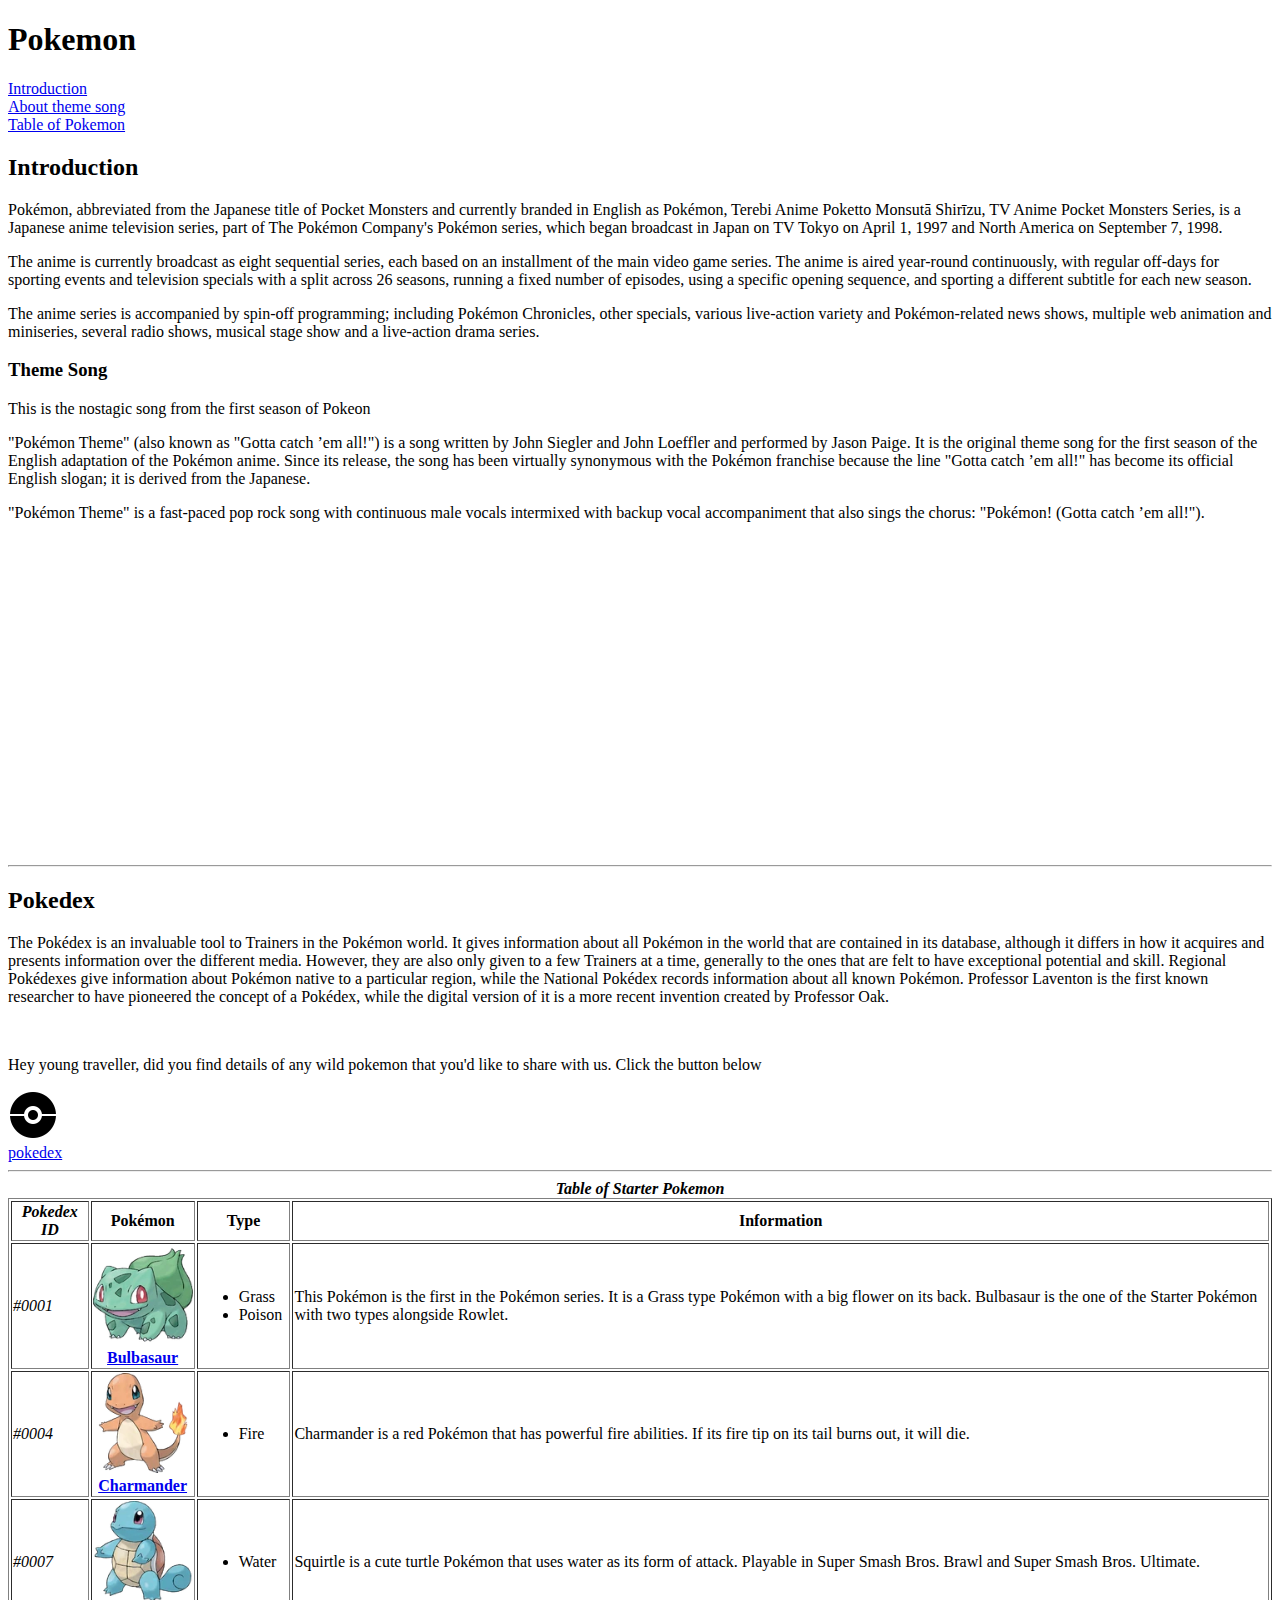
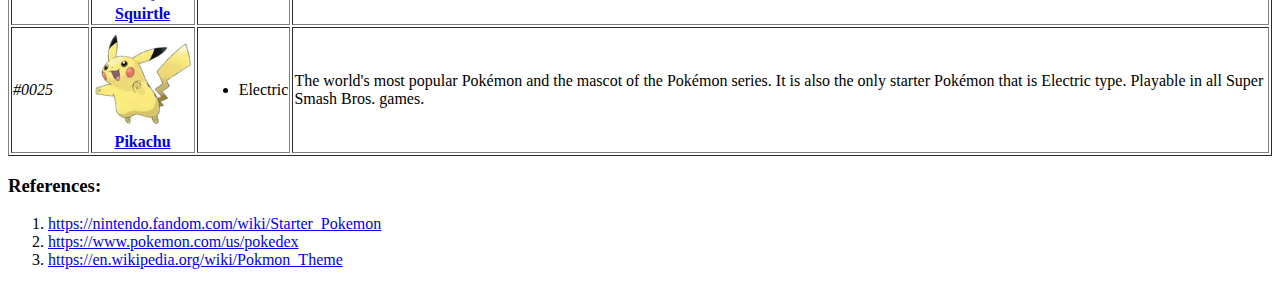
<file: Pokemon-Project/index.html>
<!DOCTYPE html>
<html lang="en">

<head>
    <meta charset="UTF-8">
    <meta name="viewport" content="width=device-width, initial-scale=1.0">
    <title>Pokemon</title>
</head>

<body>

    <header>
        <h1>Pokemon</h1>
        <nav><a href="#introduction">Introduction</a></nav>
        <nav><a href="#theme-song">About theme song</a></nav>
        <nav><a href="#pokemon-table">Table of Pokemon</a></nav>

    </header>

    <main>

        <section>
            <article>
                <h2 id="introduction">Introduction</h2>
                <p>
                    Pokémon, abbreviated from the Japanese title of Pocket Monsters and currently branded in English as
                    Pokémon, Terebi Anime Poketto Monsutā Shirīzu, TV Anime Pocket Monsters Series, is a Japanese anime
                    television series, part of The Pokémon Company's Pokémon series, which began broadcast in Japan on
                    TV Tokyo on April 1, 1997 and North America on September 7, 1998.
                </p>
                <p>
                    The anime is currently broadcast as eight sequential series, each based on an installment of the
                    main video game series. The anime is aired year-round continuously, with regular off-days for
                    sporting events and television specials with a split across 26 seasons, running a fixed number of
                    episodes, using a specific opening sequence, and sporting a different subtitle for each new season.
                </p>
                <p>
                    The anime series is accompanied by spin-off programming; including Pokémon Chronicles, other
                    specials, various live-action variety and Pokémon-related news shows, multiple web animation and
                    miniseries, several radio shows, musical stage show and a live-action drama series.
                </p>
            </article>
        </section>

        <aside>
            <section>
                <article>
                    <h3 id="theme-song">Theme Song</h3>
                    <p>This is the nostagic song from the first season of Pokeon</p>

                    <p>"Pokémon Theme" (also known as "Gotta catch ’em all!") is a song written by John Siegler and John
                        Loeffler and performed by Jason Paige. It is the original theme song for the first season of the
                        English adaptation of the Pokémon anime. Since its release, the song has been virtually
                        synonymous
                        with the Pokémon franchise because the line "Gotta catch ’em all!" has become its official
                        English
                        slogan; it is derived from the Japanese.</p>

                    <p>"Pokémon Theme" is a fast-paced pop rock song with continuous male vocals intermixed with backup
                        vocal accompaniment that also sings the chorus: "Pokémon! (Gotta catch ’em all!").</p>

                    <iframe width="560" height="315" src="https://www.youtube.com/embed/rg6CiPI6h2g?si=qG1wOOMCEqHT-Nbb"
                        title="YouTube video player" frameborder="0"
                        allow="accelerometer; autoplay; clipboard-write; encrypted-media; gyroscope; picture-in-picture; web-share"
                        allowfullscreen></iframe>

                </article>
            </section>
        </aside>

        <hr>
        <h2>Pokedex</h2>

        <p>The Pokédex is an invaluable tool to Trainers in the Pokémon world. It gives information about all Pokémon in
            the world that are contained in its database, although it differs in how it acquires and presents
            information over the different media. However, they are also only given to a few Trainers at a time,
            generally to the ones that are felt to have exceptional potential and skill. Regional Pokédexes give
            information about Pokémon native to a particular region, while the National Pokédex records information
            about all known Pokémon. Professor Laventon is the first known researcher to have pioneered the concept of a
            Pokédex, while the digital version of it is a more recent invention created by Professor Oak.</p>
        <br>
        <p>Hey young traveller, did you find details of any wild pokemon that you'd like to share with us. Click the
            button below</p>
        <a href="Pages/PokedexForm.html"><img id=pokedex-regiter src="Images/pokeball.png" alt="pokedex">
            <br><label for="pokedex-regiter">pokedex</label></a>
        <hr>

        <section>
            <table id="pokemon-table" border="1">
                <caption>
                    <i><b>Table of Starter Pokemon</b></i>
                </caption>
                <tr>
                    <th><i>Pokedex ID</i></th>
                    <th>Pokémon</th>
                    <th>Type</th>
                    <th>Information</th>
                </tr>
                <tr>
                    <td><i>#0001</i></td>
                    <th>
                        <a href="https://nintendo.fandom.com/wiki/Bulbasaur" target="_blank">
                            <img src="Images/Bulbasaur.jpg" width="100px">
                            <br>Bulbasaur
                        </a>
                    </th>
                    <td>
                        <ul>
                            <li>Grass</li>
                            <li>Poison</li>
                        </ul>
                    </td>
                    <td>This Pokémon is the first in the Pokémon series. It is a Grass type Pokémon with a big flower on
                        its
                        back. Bulbasaur is the one of the Starter Pokémon with two types alongside Rowlet.</td>
                </tr>
                <tr>
                    <td><i>#0004</i></td>
                    <th>
                        <a href="https://nintendo.fandom.com/wiki/Charmander" target="_blank">
                            <img src="Images/Charmander.jpg" width="100px">
                            <br>Charmander
                        </a>
                    </th>
                    <td>
                        <ul>
                            <li>Fire</li>
                        </ul>
                    </td>
                    <td>Charmander is a red Pokémon that has powerful fire abilities. If its fire tip on its tail burns
                        out,
                        it
                        will die.</td>
                </tr>
                <tr>
                    <td><i>#0007</i></td>
                    <th>
                        <a href="https://nintendo.fandom.com/wiki/Squirtle" target="_blank">
                            <img src="Images/Squirtle.jpg" width="100px">
                            <br>Squirtle
                        </a>
                    </th>
                    <td>
                        <ul>
                            <li>Water</li>
                        </ul>
                    </td>
                    <td>Squirtle is a cute turtle Pokémon that uses water as its form of attack. Playable in Super Smash
                        Bros.
                        Brawl and Super Smash Bros. Ultimate.</td>
                </tr>
                <tr>
                    <td><i>#0025</i></td>
                    <th>
                        <a href="https://nintendo.fandom.com/wiki/Pikachu" target="_blank">
                            <img src="Images/Pikachu.jpg" width="100px">
                            <br>Pikachu
                        </a>
                    </th>
                    <td>
                        <ul>
                            <li>Electric</li>
                        </ul>
                    </td>
                    <td>The world's most popular Pokémon and the mascot of the Pokémon series. It is also the only
                        starter
                        Pokémon that is Electric type. Playable in all Super Smash Bros. games.</td>
                </tr>
            </table>
        </section>
    </main>

    <footer>
        <h3>References:</h3>
        <ol>
            <li><a
                    href="https://nintendo.fandom.com/wiki/Starter_Pok%C3%A9mon">https://nintendo.fandom.com/wiki/Starter_Pokemon</a>
            </li>
            <li><a href="https://www.pokemon.com/us/pokedex">https://www.pokemon.com/us/pokedex</a></li>
            <li><a
                    href="https://en.wikipedia.org/wiki/Pok%C3%A9mon_Theme">https://en.wikipedia.org/wiki/Pokmon_Theme</a>
            </li>
        </ol>
    </footer>

</body>

</html>
</file>
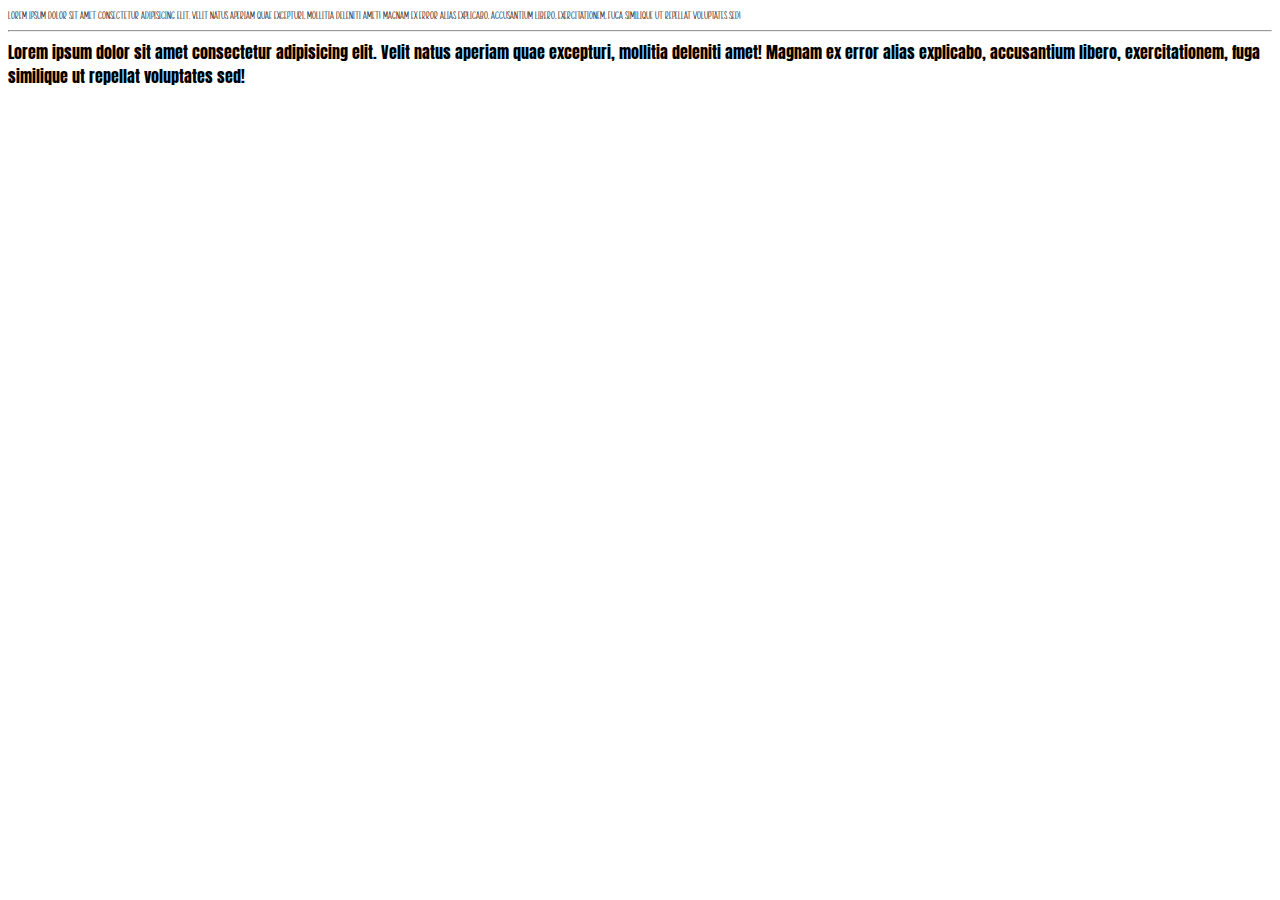
<file: CSS-Practice/Text-Properties/font-family.html>
<!DOCTYPE html>
<html lang="en">

<head>
    <meta charset="UTF-8">
    <meta name="viewport" content="width=device-width, initial-scale=1.0">

    <link rel="preconnect" href="https://fonts.googleapis.com">
    <link rel="preconnect" href="https://fonts.gstatic.com" crossorigin>
    <link href="https://fonts.googleapis.com/css2?family=Anton&display=swap" rel="stylesheet">

    <title>Font Family</title>
    <style>
        @font-face {
            font-family: 'Valentine History';
            src: url('Fonts/Valentine History.otf');
        }

        #text1 {
            font-family: 'Valentine History', sans-serif;
        }

        #text2 {
            font-family: "Anton", 'sans-serif';
            font-weight: 400;
            font-style: normal;
        }
    </style>
</head>

<body>
    <div id="text1">
        Lorem ipsum dolor sit amet consectetur adipisicing elit. Velit natus aperiam quae excepturi, mollitia deleniti
        amet! Magnam ex error alias explicabo, accusantium libero, exercitationem, fuga similique ut repellat voluptates
        sed!
    </div>
    <hr>
    <div id="text2">
        Lorem ipsum dolor sit amet consectetur adipisicing elit. Velit natus aperiam quae excepturi, mollitia deleniti
        amet! Magnam ex error alias explicabo, accusantium libero, exercitationem, fuga similique ut repellat voluptates
        sed!
    </div>
</body>

</html>
</file>
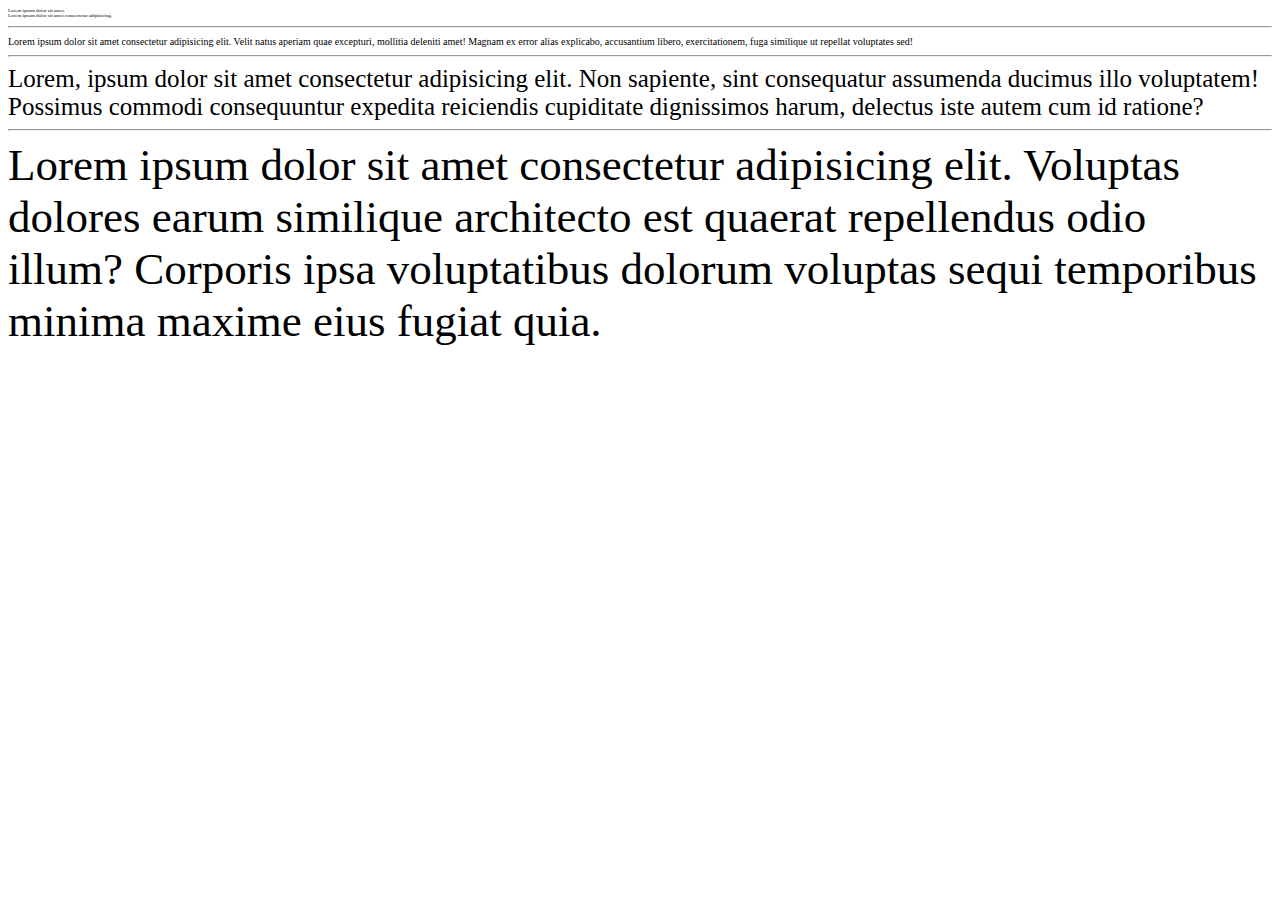
<file: CSS-Practice/Text-Properties/font-size.html>
<!DOCTYPE html>
<html lang="en">

<head>
    <meta charset="UTF-8">
    <meta name="viewport" content="width=device-width, initial-scale=1.0">
    <title>Font size</title>
    <style>
        #text1 {
            font-size: 5px;
        }

        #text2 {
            font-size: 10px;
        }

        #text3 {
            font-size: 25px;
        }

        #text4 {
            font-size: 45px;
        }
    </style>
</head>

<body>
    <div id="text1">
        Lorem ipsum dolor sit amet.<br>
        Lorem ipsum dolor sit amet consectetur adipisicing.
    </div>
    <hr>
    <div id="text2">
        Lorem ipsum dolor sit amet consectetur adipisicing elit. Velit natus aperiam quae excepturi, mollitia deleniti
        amet! Magnam ex error alias explicabo, accusantium libero, exercitationem, fuga similique ut repellat voluptates
        sed!
    </div>
    <hr>
    <div id="text3">
        Lorem, ipsum dolor sit amet consectetur adipisicing elit. Non sapiente, sint consequatur assumenda ducimus illo
        voluptatem! Possimus commodi consequuntur expedita reiciendis cupiditate dignissimos harum, delectus iste autem
        cum id ratione?
    </div>
    <hr>
    <div id="text4">
        Lorem ipsum dolor sit amet consectetur adipisicing elit. Voluptas dolores earum similique architecto est quaerat
        repellendus odio illum? Corporis ipsa voluptatibus dolorum voluptas sequi temporibus minima maxime eius fugiat
        quia.
    </div>
</body>

</html>
</file>
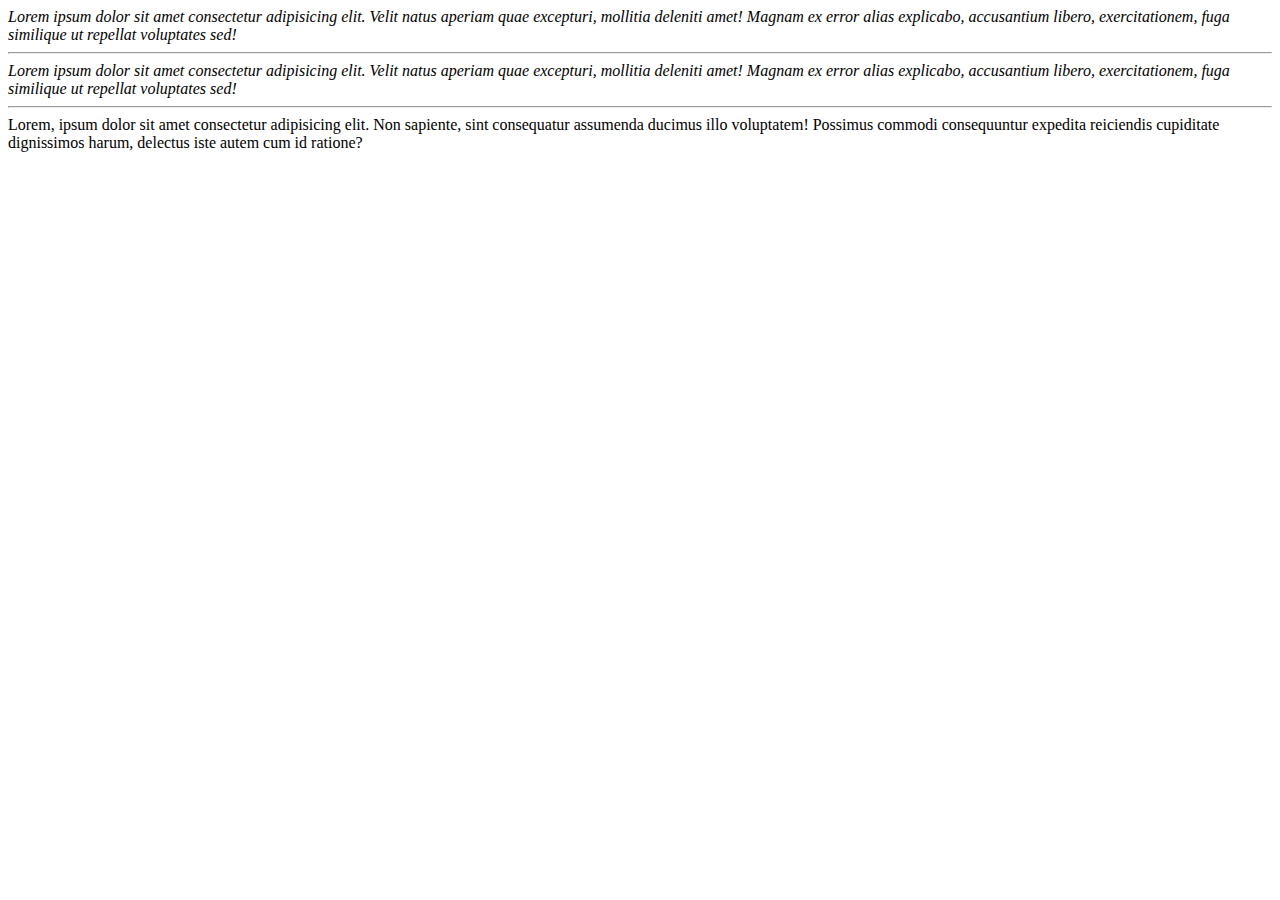
<file: CSS-Practice/Text-Properties/font-style.html>
<!DOCTYPE html>
<html lang="en">

<head>
    <meta charset="UTF-8">
    <meta name="viewport" content="width=device-width, initial-scale=1.0">
    <title>Font Style</title>
    <style>
        #text1 {
            font-style: italic;
        }

        #text2 {
            font-style: oblique;
        }

        #text3 {
            font-style: normal;
        }
    </style>
</head>

<body>
    <div id="text1">
        Lorem ipsum dolor sit amet consectetur adipisicing elit. Velit natus aperiam quae excepturi, mollitia deleniti
        amet! Magnam ex error alias explicabo, accusantium libero, exercitationem, fuga similique ut repellat voluptates
        sed!
    </div>
    <hr>
    <div id="text2">
        Lorem ipsum dolor sit amet consectetur adipisicing elit. Velit natus aperiam quae excepturi, mollitia deleniti
        amet! Magnam ex error alias explicabo, accusantium libero, exercitationem, fuga similique ut repellat voluptates
        sed!
    </div>
    <hr>
    <div id="text3">
        Lorem, ipsum dolor sit amet consectetur adipisicing elit. Non sapiente, sint consequatur assumenda ducimus illo
        voluptatem! Possimus commodi consequuntur expedita reiciendis cupiditate dignissimos harum, delectus iste autem
        cum id ratione?
    </div>
</body>

</html>
</file>
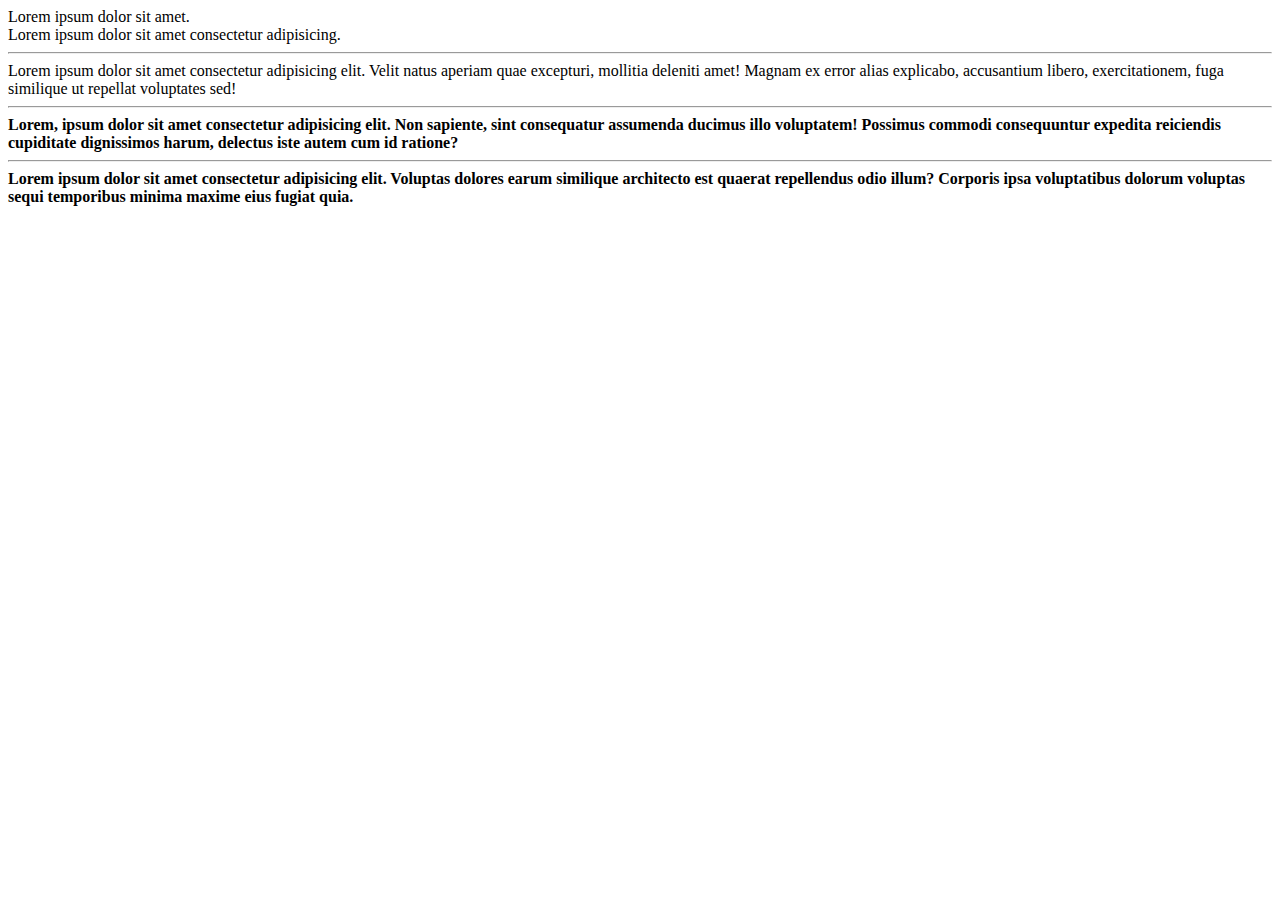
<file: CSS-Practice/Text-Properties/font-weight.html>
<!DOCTYPE html>
<html lang="en">

<head>
    <meta charset="UTF-8">
    <meta name="viewport" content="width=device-width, initial-scale=1.0">
    <title>Font weight</title>
    <style>
        #text1 {
            font-weight: 100;
        }

        #text2 {
            font-weight: 400;
        }

        #text3 {
            font-weight: 700;
        }

        #text4 {
            font-weight: 900;
        }
    </style>
</head>

<body>
    <div id="text1">
        Lorem ipsum dolor sit amet.<br>
        Lorem ipsum dolor sit amet consectetur adipisicing.
    </div>
    <hr>
    <div id="text2">
        Lorem ipsum dolor sit amet consectetur adipisicing elit. Velit natus aperiam quae excepturi, mollitia deleniti
        amet! Magnam ex error alias explicabo, accusantium libero, exercitationem, fuga similique ut repellat voluptates
        sed!
    </div>
    <hr>
    <div id="text3">
        Lorem, ipsum dolor sit amet consectetur adipisicing elit. Non sapiente, sint consequatur assumenda ducimus illo
        voluptatem! Possimus commodi consequuntur expedita reiciendis cupiditate dignissimos harum, delectus iste autem
        cum id ratione?
    </div>
    <hr>
    <div id="text4">
        Lorem ipsum dolor sit amet consectetur adipisicing elit. Voluptas dolores earum similique architecto est quaerat
        repellendus odio illum? Corporis ipsa voluptatibus dolorum voluptas sequi temporibus minima maxime eius fugiat
        quia.
    </div>
</body>

</html>
</file>
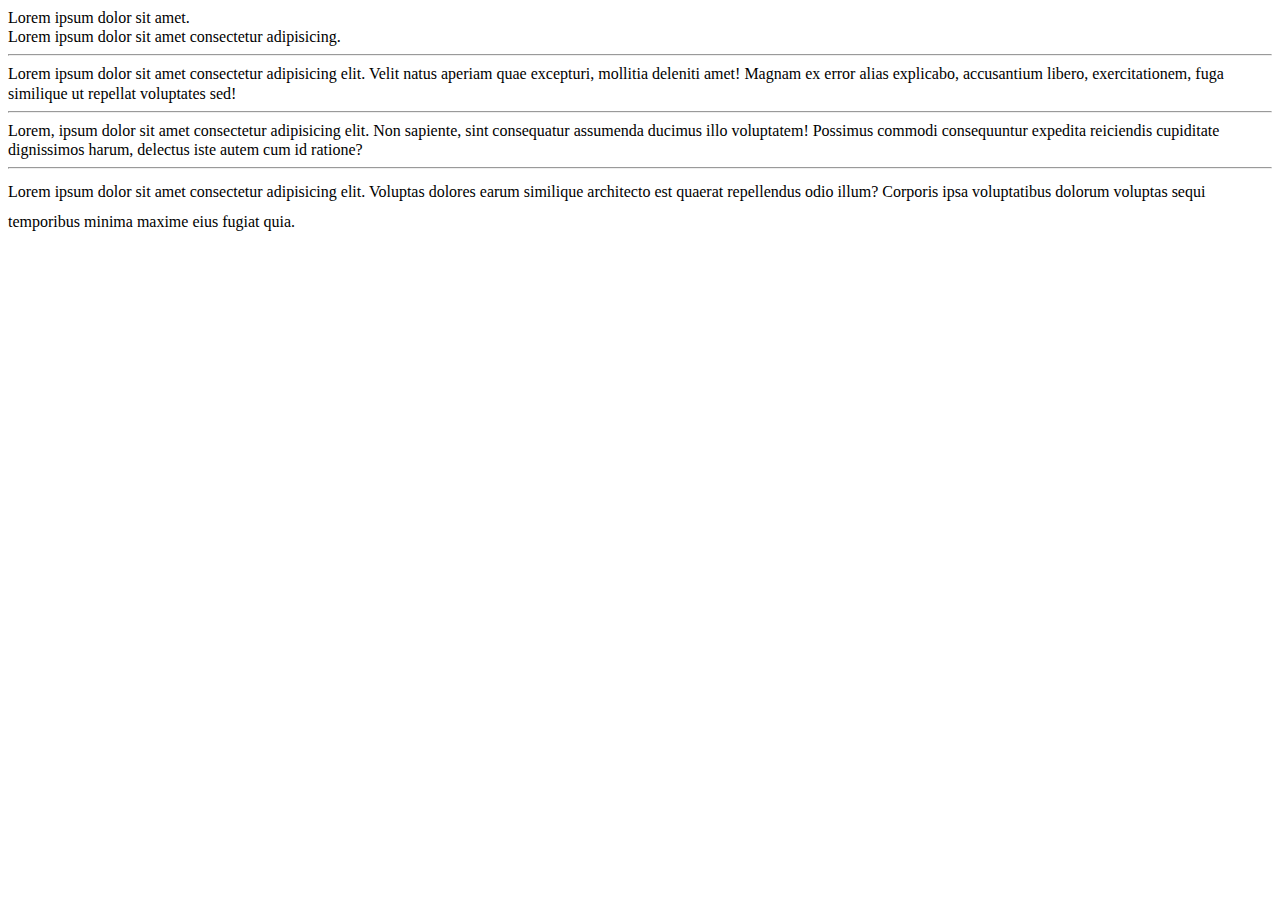
<file: CSS-Practice/Text-Properties/line-height.html>
<!DOCTYPE html>
<html lang="en">

<head>
    <meta charset="UTF-8">
    <meta name="viewport" content="width=device-width, initial-scale=1.0">
    <title>Line-height</title>
    <style>
        #text1 {
            line-height: 120%;
        }

        #text2 {
            line-height: 1.2;
        }

        #text3 {
            line-height: 1.2em;
        }

        #text4 {
            line-height: 30px;
        }
    </style>
</head>

<body>
    <div id="text1">
        Lorem ipsum dolor sit amet.<br>
        Lorem ipsum dolor sit amet consectetur adipisicing.
    </div>
    <hr>
    <div id="text2">
        Lorem ipsum dolor sit amet consectetur adipisicing elit. Velit natus aperiam quae excepturi, mollitia deleniti
        amet! Magnam ex error alias explicabo, accusantium libero, exercitationem, fuga similique ut repellat voluptates
        sed!
    </div>
    <hr>
    <div id="text3">
        Lorem, ipsum dolor sit amet consectetur adipisicing elit. Non sapiente, sint consequatur assumenda ducimus illo
        voluptatem! Possimus commodi consequuntur expedita reiciendis cupiditate dignissimos harum, delectus iste autem
        cum id ratione?
    </div>
    <hr>
    <div id="text4">
        Lorem ipsum dolor sit amet consectetur adipisicing elit. Voluptas dolores earum similique architecto est quaerat
        repellendus odio illum? Corporis ipsa voluptatibus dolorum voluptas sequi temporibus minima maxime eius fugiat
        quia.
    </div>
</body>

</html>
</file>
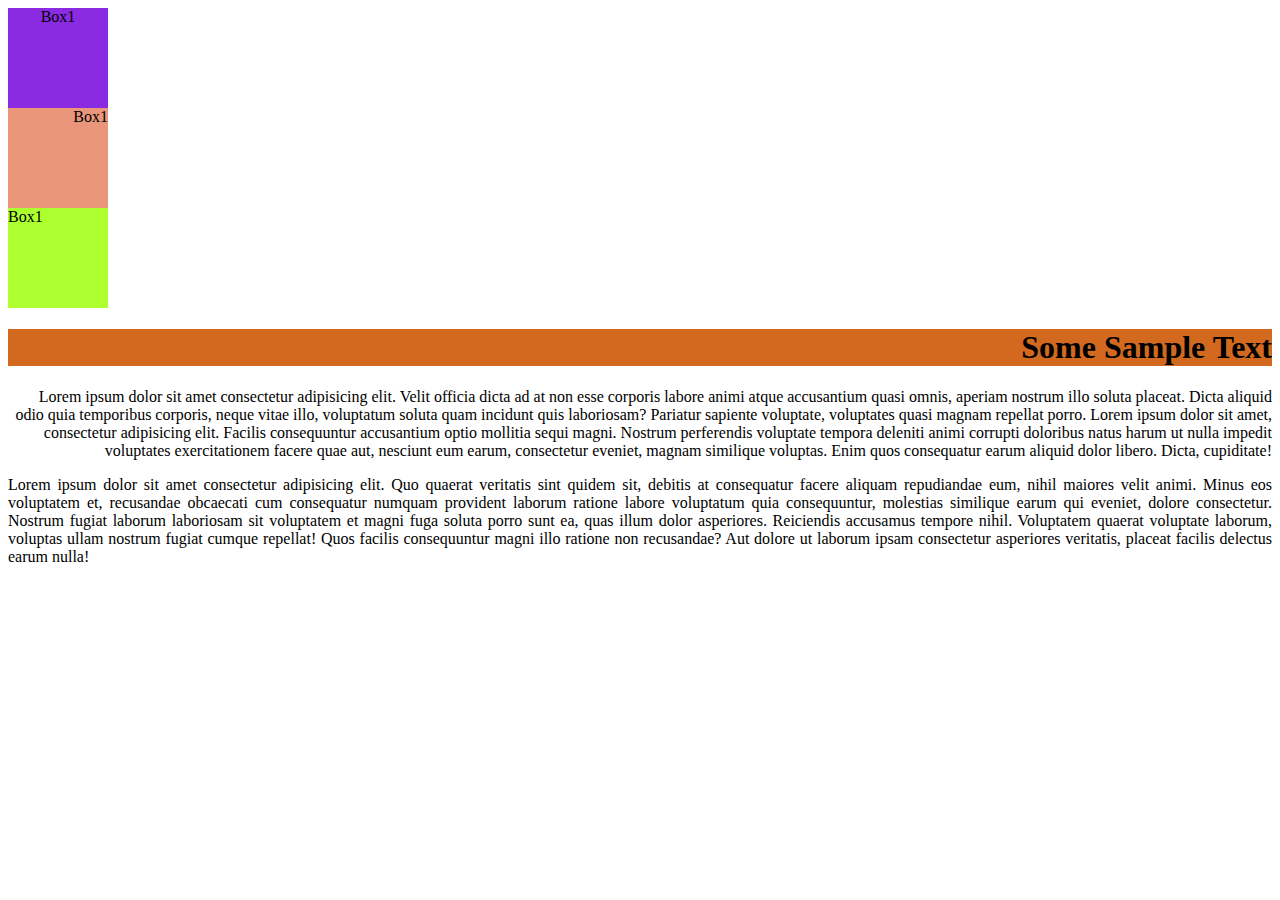
<file: CSS-Practice/Text-Properties/text-align.html>
<!DOCTYPE html>
<html lang="en">

<head>
    <meta charset="UTF-8">
    <meta name="viewport" content="width=device-width, initial-scale=1.0">
    <title>Text-Align</title>
    <style>
        #box1 {
            width: 100px;
            height: 100px;
            background-color: blueviolet;
            text-align: center;
        }

        #box2 {
            width: 100px;
            height: 100px;
            background-color: darksalmon;
            text-align: right;
        }

        #box3 {
            width: 100px;
            height: 100px;
            background-color: greenyellow;
            text-align: justify;
        }

        h1 {
            background-color: chocolate;
            text-align: right;
        }

        p {
            text-align: right;
        }

        #justifiedText p {
            text-align: justify;
        }
    </style>
</head>

<body>
    <div id="box1">
        Box1
    </div>
    <div id="box2">
        Box1
    </div>
    <div id="box3">
        Box1
    </div>
    <h1>Some Sample Text</h1>
    <p>
        Lorem ipsum dolor sit amet consectetur adipisicing elit. Velit officia dicta ad at non esse corporis labore
        animi atque accusantium quasi omnis, aperiam nostrum illo soluta placeat. Dicta aliquid odio quia temporibus
        corporis, neque vitae illo, voluptatum soluta quam incidunt quis laboriosam? Pariatur sapiente voluptate,
        voluptates quasi magnam repellat porro. Lorem ipsum dolor sit amet, consectetur adipisicing elit. Facilis
        consequuntur accusantium optio mollitia sequi magni. Nostrum perferendis voluptate tempora deleniti animi
        corrupti doloribus natus harum ut nulla impedit voluptates exercitationem facere quae aut, nesciunt eum earum,
        consectetur eveniet, magnam similique voluptas. Enim quos consequatur earum aliquid dolor libero. Dicta,
        cupiditate!
    </p>
    <div id="justifiedText">
        <p>
            Lorem ipsum dolor sit amet consectetur adipisicing elit. Quo quaerat veritatis sint quidem sit, debitis at
            consequatur facere aliquam repudiandae eum, nihil maiores velit animi. Minus eos voluptatem et, recusandae
            obcaecati cum consequatur numquam provident laborum ratione labore voluptatum quia consequuntur, molestias
            similique earum qui eveniet, dolore consectetur. Nostrum fugiat laborum laboriosam sit voluptatem et magni
            fuga soluta porro sunt ea, quas illum dolor asperiores. Reiciendis accusamus tempore nihil. Voluptatem
            quaerat voluptate laborum, voluptas ullam nostrum fugiat cumque repellat! Quos facilis consequuntur magni
            illo ratione non recusandae? Aut dolore ut laborum ipsam consectetur asperiores veritatis, placeat facilis
            delectus earum nulla!
        </p>
    </div>
</body>

</html>
</file>
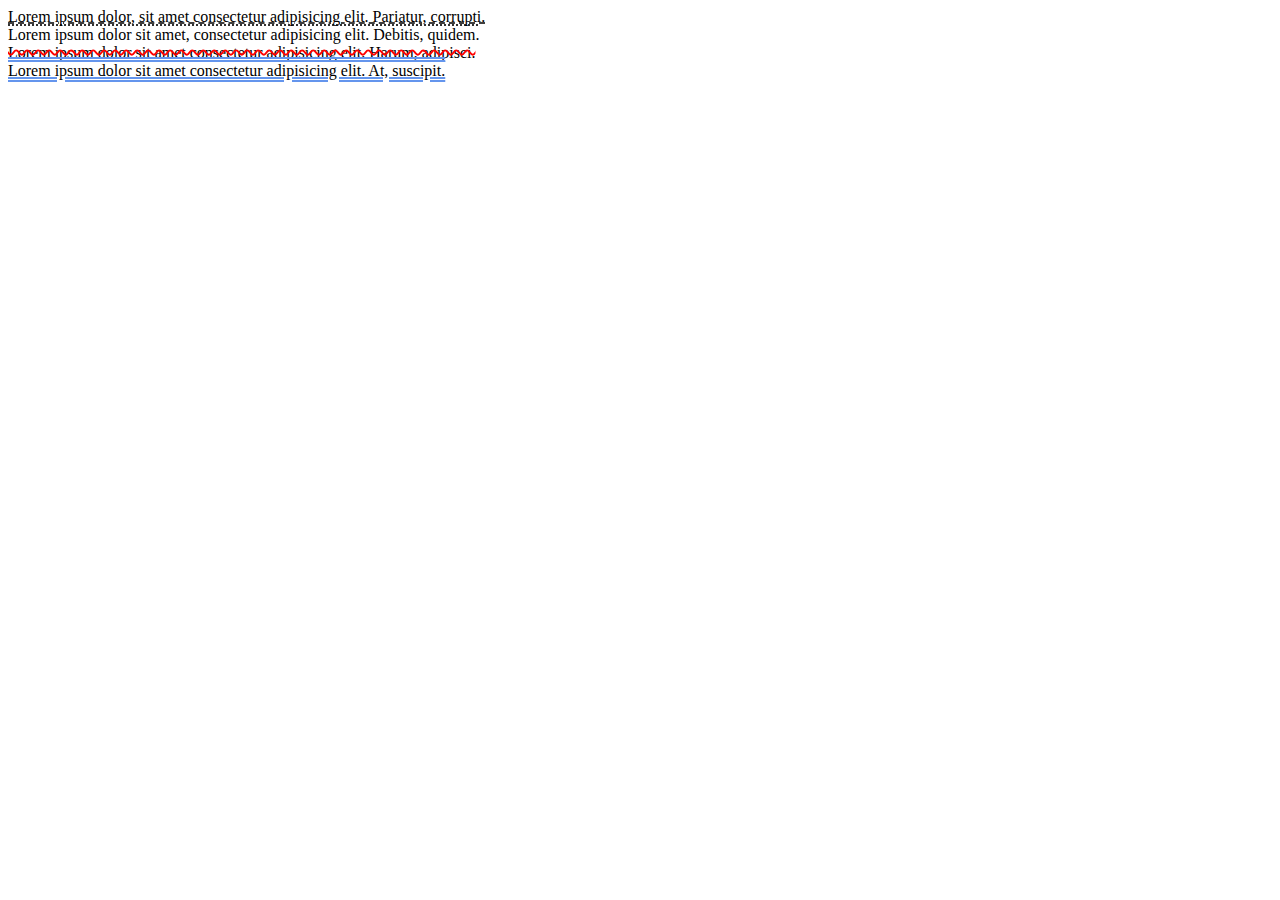
<file: CSS-Practice/Text-Properties/text-decoration.html>
<!DOCTYPE html>
<html lang="en">

<head>
    <meta charset="UTF-8">
    <meta name="viewport" content="width=device-width, initial-scale=1.0">
    <title>Text-Decorators</title>
    <style>
        #text1 {
            text-decoration: underline dashed;
        }

        #text2 {
            text-decoration: overline dotted;
        }

        #text3 {
            text-decoration: line-through wavy red 2px;
        }

        #text4 {
            text-decoration-style: double;
            text-decoration-line: overline underline;
            text-decoration-color: cornflowerblue;
            text-decoration-thickness: 1.5px;
        }
    </style>
</head>

<body>
    <div id="text1">
        Lorem ipsum dolor, sit amet consectetur adipisicing elit. Pariatur, corrupti.
    </div>
    <div id="text2">
        Lorem ipsum dolor sit amet, consectetur adipisicing elit. Debitis, quidem.
    </div>
    <div id="text3">
        Lorem ipsum dolor sit amet consectetur adipisicing elit. Harum, adipisci.
    </div>
    <div id="text4">
        Lorem ipsum dolor sit amet consectetur adipisicing elit. At, suscipit.
    </div>
</body>

</html>
</file>
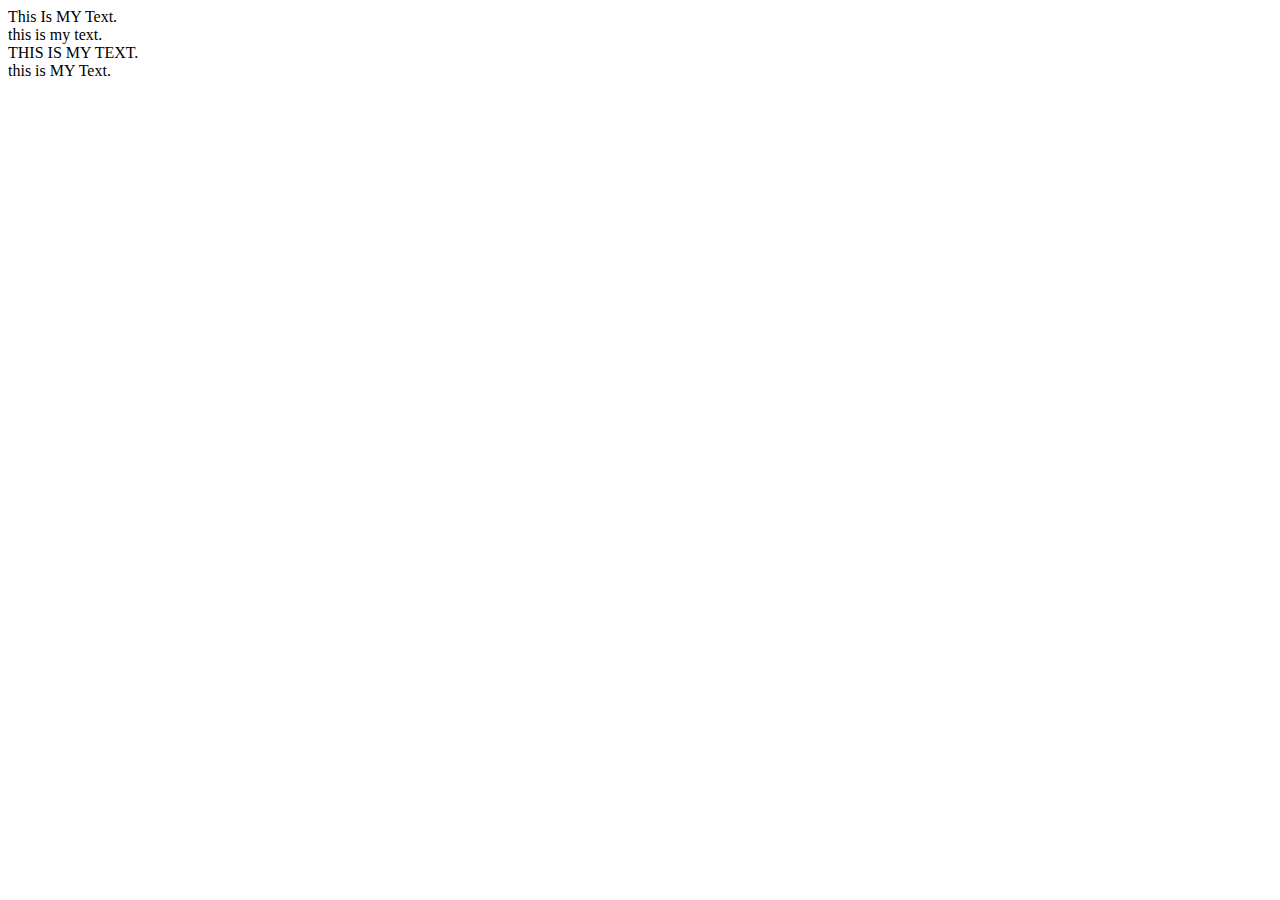
<file: CSS-Practice/Text-Properties/text-transform.html>
<!DOCTYPE html>
<html lang="en">

<head>
    <meta charset="UTF-8">
    <meta name="viewport" content="width=device-width, initial-scale=1.0">
    <title>Text-Transform</title>
    <style>
        #text1 {
            text-transform: capitalize;
        }

        #text2 {
            text-transform: lowercase;
        }

        #text3 {
            text-transform: uppercase;
        }

        #text4 {
            text-transform: none;
        }
    </style>
</head>

<body>
    <div id="text1">
        this is MY Text.
    </div>
    <div id="text2">
        this is MY Text.
    </div>
    <div id="text3">
        this is MY Text.
    </div>
    <div id="text4">
        this is MY Text.
    </div>
</body>

</html>
</file>
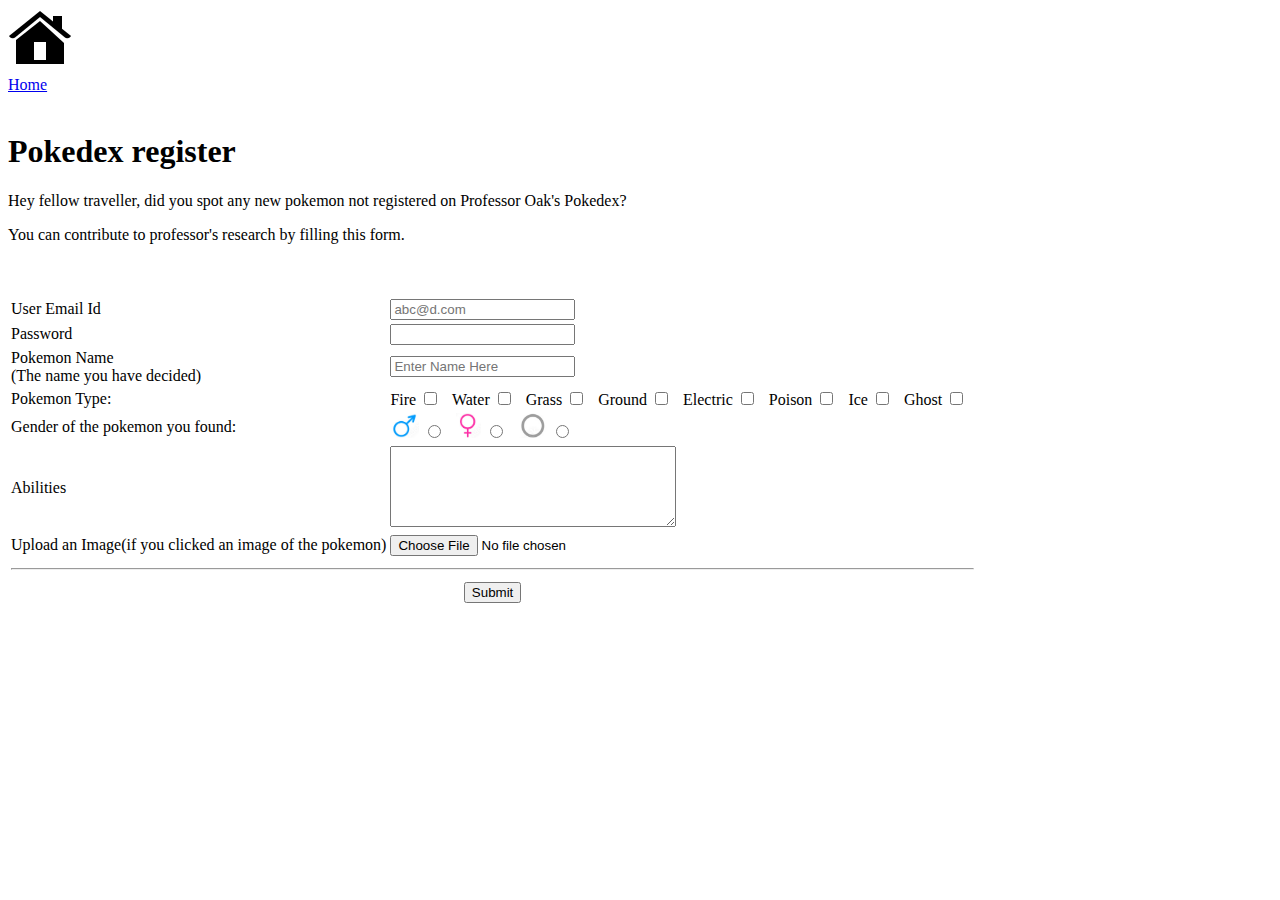
<file: Pokemon-Project/Pages/PokedexForm.html>
<!DOCTYPE html>
<html lang="en">

<head>
    <meta charset="UTF-8">
    <meta name="viewport" content="width=device-width, initial-scale=1.0">
    <title>Pokedex register</title>
</head>

<body>
    <header>
        <a href="../index.html"><img id=Home src="../Images/home.png" alt="Home">
            <br><label for="Home">Home</label></a>

        <br>
        <br>
        <h1>Pokedex register</h1>
    </header>

    <main>
        <section>
            <p>Hey fellow traveller, did you spot any new pokemon not registered on Professor Oak's Pokedex?</p>
            <p>You can contribute to professor's research by filling this form.</p><br><br>
        </section>

        <section>
            <form action="submit" method="post">
                <table>
                    <tr>
                        <td><label for="username">User Email Id</label></td>
                        <td><input id="userName" type="email" name="userName" placeholder="abc@d.com"></td>
                    </tr>
                    <tr>
                        <td><label for="password">Password</label></td>
                        <td><input id="password" type="password" name="password"></td>
                    </tr>
                    <tr>
                        <td><label for="pokemonName">Pokemon Name <br>(The name you have decided)</label></td>
                        <td><input id="pokemonName" type="text" name="pokemonName" placeholder="Enter Name Here"></td>
                    </tr>
                    <tr>
                        <td><label>Pokemon Type:</label></td>
                        <td><label for="fire">Fire</label>
                            <input id="fire" name="type" type="checkbox" value="fire">&nbsp;&nbsp;
                            <label for="water">Water</label>
                            <input id="water" name="type" type="checkbox" value="water">&nbsp;&nbsp;
                            <label for="grass">Grass</label>
                            <input id="grass" name="type" type="checkbox" value="grass">&nbsp;&nbsp;
                            <label for="ground">Ground</label>
                            <input id="ground" type="checkbox" value="ground">&nbsp;&nbsp;
                            <label for="electric">Electric</label>
                            <input id="electric" name="type" type="checkbox" value="electric">&nbsp;&nbsp;
                            <label for="poison">Poison</label>
                            <input id="water" name="type" type="checkbox" value="poison">&nbsp;&nbsp;
                            <label for="water">Ice</label>
                            <input id="water" name="type" type="checkbox" value="ice">&nbsp;&nbsp;
                            <label for="ghost">Ghost</label>
                            <input id="ghost" name="type" type="checkbox" value="ghost">&nbsp;&nbsp;
                        </td>
                    </tr>
                    <tr>
                        <td><label>Gender of the pokemon you found:</label></td>
                        <td><label for="male"><img src="../Images/male.png" height="25px"></label>
                            <input id="male" type="radio" name="gender" value="male">&nbsp;&nbsp;
                            <label for="female"><img src="../Images/female.png" height="25px"></label>
                            <input id="female" type="radio" name="gender" value="female">&nbsp;&nbsp;
                            <label for="genderless"><img src="../Images/genderless.png" height="25px"></label>
                            <input id="genderless" type="radio" name="gender" value="genderless">&nbsp;&nbsp;
                        </td>
                    </tr>
                    <tr>
                        <td><label for="abilities">Abilities</label></td>
                        <td><textarea id="abilities" name="abilities" rows="5" cols="33"></textarea></td>
                    </tr>
                    <tr>
                        <td><label for="pokemonImage">Upload an Image(if you clicked an image of the pokemon)</label>
                        </td>
                        <td><input id="pokemonImage" type="file" name="pokemonImage"></td>
                    </tr>
                    <tr>
                        <td colspan="2">
                            <hr>
                        </td>
                    </tr>
                    <tr>
                        <th colspan="2"><input name="submit" type="submit" value="Submit"></th>
                    </tr>
                </table>
            </form>
        </section>
    </main>
</body>

</html>
</file>
